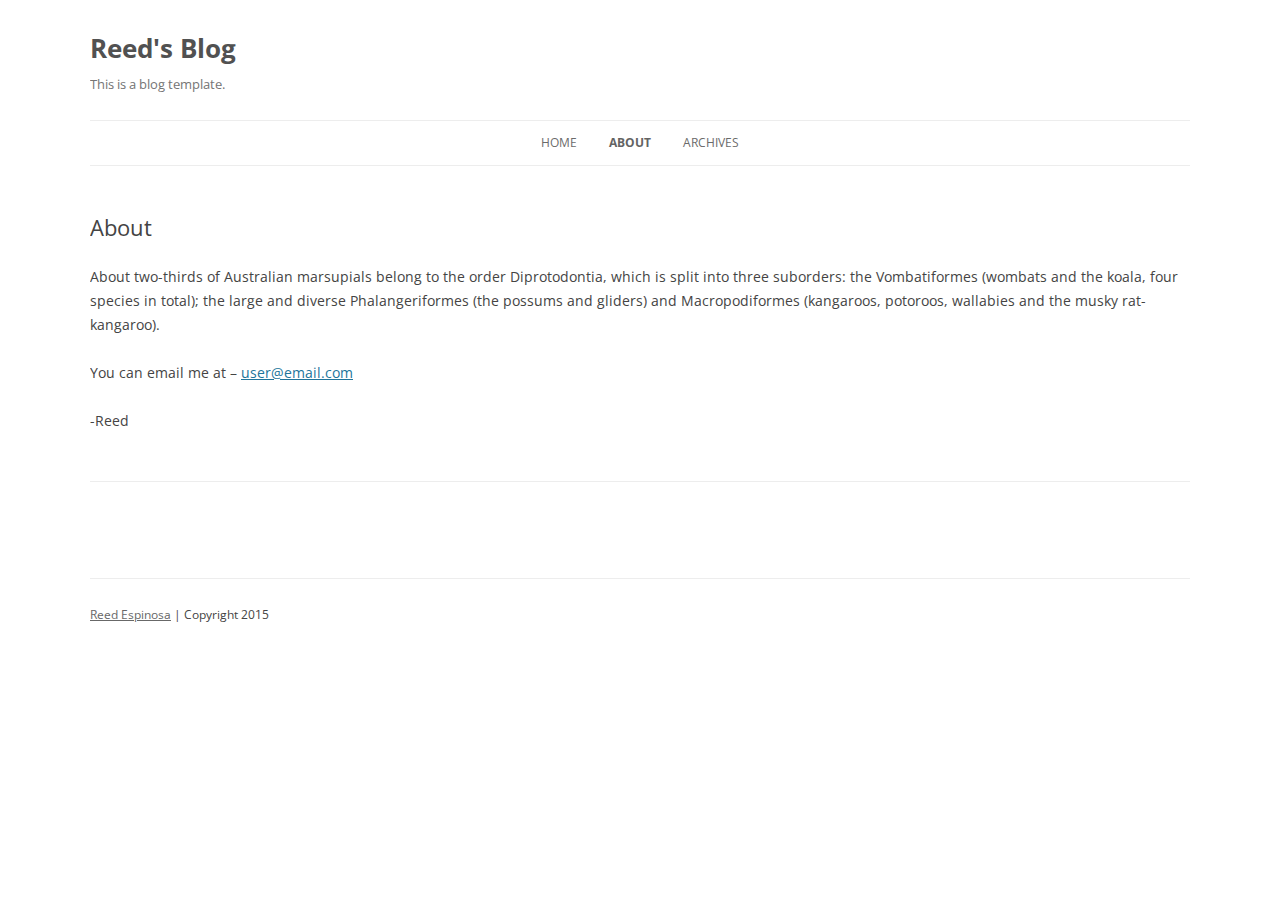
<file: about.html>
<!DOCTYPE html>
<!--[if IE 7]>
<html class="ie ie7" lang="en-US">
<![endif]-->
<!--[if IE 8]>
<html class="ie ie8" lang="en-US">
<![endif]-->
<!--[if !(IE 7) | !(IE 8)  ]><!-->
<html lang="en-US">
<!--<![endif]-->

<head>
    <meta charset="UTF-8" />
    <meta name="viewport" content="width=device-width" />
    <meta name="description" content="Reed's Blog" />
    <meta name="keywords" content="Reed, Espinosa, Blog" />
    <meta name="robots" content="follow, all" />
    <title>About | Reed's Blog</title>
    <link rel='stylesheet' id='twentytwelve-fonts-css' href='http://fonts.googleapis.com/css?family=Open+Sans:400italic,700italic,400,700&#038;subset=latin,latin-ext' type='text/css' media='all' />
    <link rel='stylesheet' id='twentytwelve-style-css' href='main.css' type='text/css' media='all' />
    <link rel='canonical' href='about.html' />
    <style type="text/css" id="custom-background-css">
        body.custom-background {
            background-color: #ffffff;
        }
    </style>
</head>

<body class="page page-template-default custom-background full-width custom-background-white custom-font-enabled single-author">
    <div id="page" class="hfeed site">
        <header id="masthead" class="site-header" role="banner">
            <hgroup>
                <h1 class="site-title"><a href="index.html" title="Reed's Blog" rel="home">Reed's Blog</a></h1>
                <h2 class="site-description">This is a blog template.</h2>
            </hgroup>

            <nav id="site-navigation" class="main-navigation" role="navigation">
                <h3 class="menu-toggle">Menu</h3>
                <a class="assistive-text" href="#content" title="Skip to content">Skip to content</a>
                <div class="nav-menu">
                    <ul>
                        <li><a href="index.html">Home</a></li>
                        <li class="page_item current_page_item"><a href="about.html">About</a></li>
                        <li class="page_item"><a href="archives.html">Archives</a></li>
                    </ul>
                </div>
            </nav>
            <!-- #site-navigation -->

        </header>
        <!-- #masthead -->

        <div id="main" class="wrapper">

            <div id="primary" class="site-content">
                <div id="content" role="main">

                    <article>
                        <header class="entry-header">
                            <h1 class="entry-title">About</h1>
                        </header>

                        <div class="entry-content">
                            <p>About two-thirds of Australian marsupials belong to the order Diprotodontia, which is split into three suborders: the Vombatiformes (wombats and the koala, four species in total); the large and diverse Phalangeriformes (the possums and gliders) and Macropodiformes (kangaroos, potoroos, wallabies and the musky rat-kangaroo). </p>
                            <p>You can email me at &#8211; <a href="mailto:wespi1@umbc.edu">user@email.com</a>
                                <p>-Reed</p>
                        </div>
                        <!-- .entry-content -->
                        <footer class="entry-meta">
                        </footer>
                        <!-- .entry-meta -->
                    </article>
                    <!-- #post -->

                    <div id="comments" class="comments-area">

                    </div>
                    <!-- #comments .comments-area -->
                </div>
                <!-- #content -->
            </div>
            <!-- #primary -->

        </div>
        <!-- #main .wrapper -->
        <footer id="colophon" role="contentinfo">
            <div class="site-info">
                <a href="/about">Reed Espinosa</a> | Copyright 2015
            </div>
            <!-- .site-info -->
        </footer>
        <!-- #colophon -->
    </div>
    <!-- #page -->

</body>

</html>
</file>
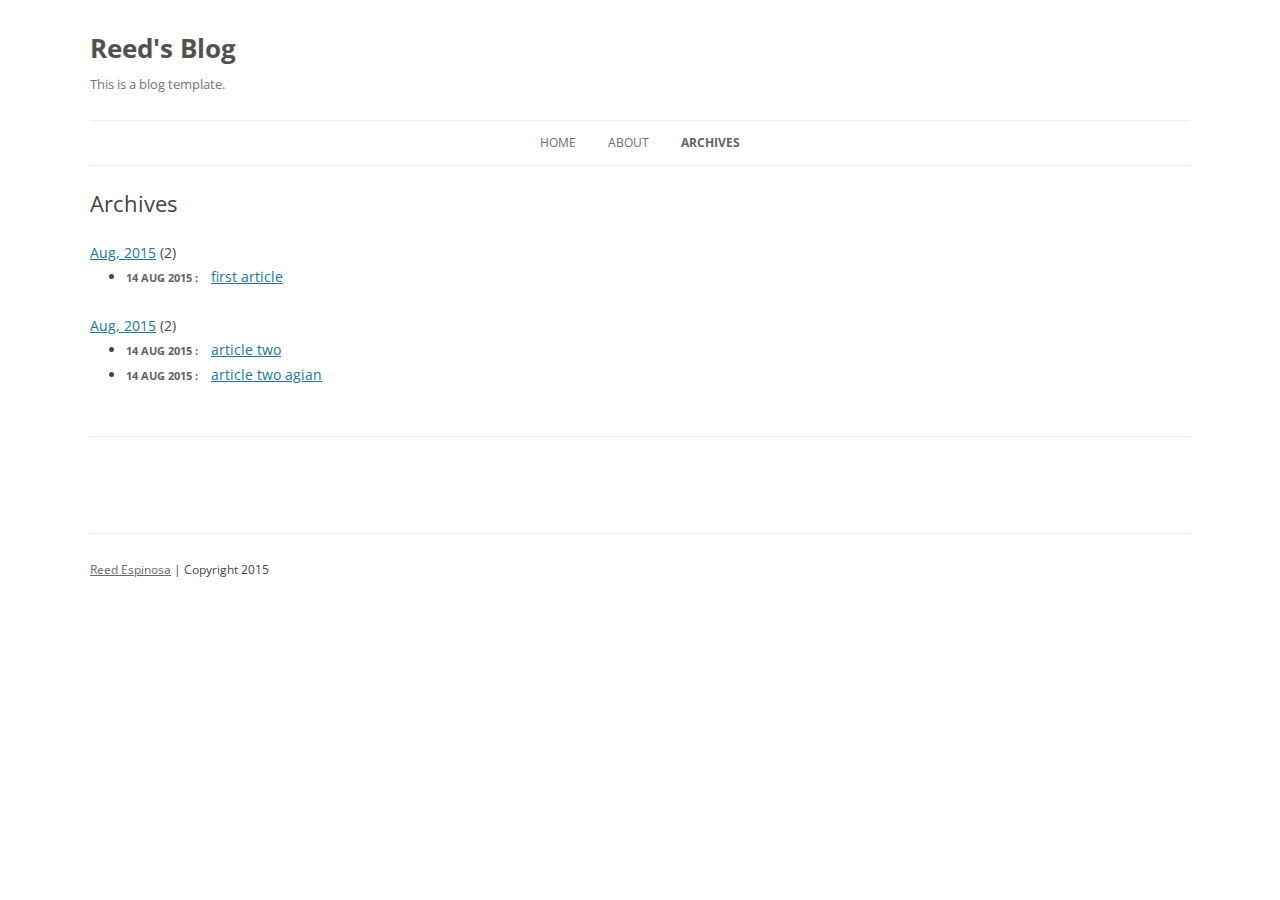
<file: archives.html>
<!DOCTYPE html>
<!--[if IE 7]>
<html class="ie ie7" lang="en-US">
<![endif]-->
<!--[if IE 8]>
<html class="ie ie8" lang="en-US">
<![endif]-->
<!--[if !(IE 7) | !(IE 8)  ]><!-->
<html lang="en-US">
<!--<![endif]-->

<head>
    <meta charset="UTF-8" />
    <meta name="viewport" content="width=device-width" />
    <meta name="description" content="Reed's Blog" />
    <meta name="keywords" content="Reed, Espinosa, Blog" />
    <meta name="robots" content="follow, all" />
    <title>Archives | Reed's Blog</title>
    <link rel='stylesheet' id='twentytwelve-fonts-css' href='http://fonts.googleapis.com/css?family=Open+Sans:400italic,700italic,400,700&#038;subset=latin,latin-ext' type='text/css' media='all' />
    <link rel='stylesheet' id='twentytwelve-style-css' href='main.css' type='text/css' media='all' />
    <style type="text/css" id="custom-background-css">
        body.custom-background {
            background-color: #ffffff;
        }
    </style>
</head>

<body class="page page-template page-template-page-templates page-template-archives page-template-page-templatesarchives-php custom-background full-width custom-background-white custom-font-enabled single-author">
    <div id="page" class="hfeed site">
        <header id="masthead" class="site-header" role="banner">
            <hgroup>
                <h1 class="site-title"><a href="index.html" title="Reed's Blog" rel="home">Reed's Blog</a></h1>
                <h2 class="site-description">This is a blog template.</h2>
            </hgroup>

            <nav id="site-navigation" class="main-navigation" role="navigation">
                <h3 class="menu-toggle">Menu</h3>
                <a class="assistive-text" href="#content" title="Skip to content">Skip to content</a>
                <div class="nav-menu">
                    <ul>
                        <li><a href="index.html">Home</a></li>
                        <li class="page_item"><a href="about.html">About</a></li>
                        <li class="page_item current_page_item"><a href="archives.html">Archives</a></li>
                    </ul>
                </div>
            </nav>
            <!-- #site-navigation -->

        </header>
        <!-- #masthead -->

        <div id="main" class="wrapper">

            <div id="primary" class="site-content" style="margin-top:0">
                <div id="content" role="main">

                    <article>
                        <header class="entry-header">
                            <h1 class="entry-title">Archives</h1>
                        </header>

                        <div class="entry-content">
                            <p>
                                <ul><a href='/2015/08/'>Aug, 2015</a> (2)
                                    <ul>
                                        <li><span class='archive-title' style='width:85px;display:inline-block'>14 Aug 2015 :</span><a href='index.html?page=article.html'>first article</a></li>
                                    </ul>
                                </ul>
                                <ul><a href='/2015/08/'>Aug, 2015</a> (2)
                                    <ul>
                                        <li><span class='archive-title' style='width:85px;display:inline-block'>14 Aug 2015 :</span><a href='index.html?page=article2.html'>article two</a></li>
                                        <li><span class='archive-title' style='width:85px;display:inline-block'>14 Aug 2015 :</span><a href='index.html?page=article2.html'>article two agian</a></li>
                                    </ul>
                                </ul>
                            </p>
                        </div>
                        <!-- .entry-content -->
                        <footer class="entry-meta">
                        </footer>
                        <!-- .entry-meta -->
                    </article>
                    <!-- #post -->

                    <div id="comments" class="comments-area">




                    </div>
                    <!-- #comments .comments-area -->
                </div>
                <!-- #content -->
            </div>
            <!-- #primary -->


        </div>
        <!-- #main .wrapper -->
        <footer id="colophon" role="contentinfo">
            <div class="site-info">
                <a href="/about">Reed Espinosa</a> | Copyright 2015
            </div>
            <!-- .site-info -->
        </footer>
        <!-- #colophon -->
    </div>
    <!-- #page -->

</body>

</html>
</file>
<file: main.css>
/*
Theme Name: Twenty Twelve
Theme URI: http://wordpress.org/extend/themes/twentytwelve
Author: the WordPress team, modified by Reed Espinosa
Author URI: http://wordpress.org/
Description: The 2012 theme for WordPress is a fully responsive theme that looks great on any device. Features include a front page template with its own widgets, an optional display font, styling for post formats on both index and single views, and an optional no-sidebar page template. Make it yours with a custom menu, header image, and background.
Version: 1.1
License: GNU General Public License v2 or later
License URI: http://www.gnu.org/licenses/gpl-2.0.html
Tags: light, gray, white, one-column, two-columns, right-sidebar, flexible-width, custom-background, custom-header, custom-menu, editor-style, featured-images, flexible-header, full-width-template, microformats, post-formats, rtl-language-support, sticky-post, theme-options, translation-ready
Text Domain: twentytwelve

This theme, like WordPress, is licensed under the GPL.
Use it to make something cool, have fun, and share what you've learned with others.
*/

/* =Notes
--------------------------------------------------------------
This stylesheet uses rem values with a pixel fallback. The rem
values (and line heights) are calculated using two variables:

$rembase:     14;
$line-height: 24;

---------- Examples

* Use a pixel value with a rem fallback for font-size, padding, margins, etc.
	padding: 5px 0;
	padding: 0.357142857rem 0; (5 / $rembase)

* Set a font-size and then set a line-height based on the font-size
	font-size: 16px
	font-size: 1.142857143rem; (16 / $rembase)
	line-height: 1.5; ($line-height / 16)

---------- Vertical spacing

Vertical spacing between most elements should use 24px or 48px
to maintain vertical rhythm:

.my-new-div {
	margin: 24px 0;
	margin: 1.714285714rem 0; ( 24 / $rembase )
}

---------- Further reading

http://snook.ca/archives/html_and_css/font-size-with-rem
http://blog.typekit.com/2011/11/09/type-study-sizing-the-legible-letter/


/* =Reset
-------------------------------------------------------------- */

html, body, div, span, applet, object, iframe, h1, h2, h3, h4, h5, h6, p, blockquote, pre, a, abbr, acronym, address, big, cite, code, del, dfn, em, img, ins, kbd, q, s, samp, small, strike, strong, sub, sup, tt, var, b, u, i, center, dl, dt, dd, ol, ul, li, fieldset, form, label, legend, table, caption, tbody, tfoot, thead, tr, th, td, article, aside, canvas, details, embed, figure, figcaption, footer, header, hgroup, menu, nav, output, ruby, section, summary, time, mark, audio, video {
	margin: 0;
	padding: 0;
	border: 0;
	font-size: 100%;
	vertical-align: baseline;
}
body {
	line-height: 1;
}
ol,
ul {
	list-style: none;
}
blockquote,
q {
	quotes: none;
}
blockquote:before,
blockquote:after,
q:before,
q:after {
	content: '';
	content: none;
}
table {
	border-collapse: collapse;
	border-spacing: 0;
}
caption,
th,
td {
	font-weight: normal;
	text-align: left;
}
h1,
h2,
h3,
h4,
h5,
h6 {
	clear: both;
}
html {
	overflow-y: scroll;
	font-size: 100%;
	-webkit-text-size-adjust: 100%;
	-ms-text-size-adjust: 100%;
}
a:focus {
	outline: thin dotted;
}
article,
aside,
details,
figcaption,
figure,
footer,
header,
hgroup,
nav,
section {
	display: block;
}
audio,
canvas,
video {
	display: inline-block;
}
audio:not([controls]) {
	display: none;
}
del {
	color: #333;
}
ins {
	background: #fff9c0;
	text-decoration: none;
}
hr {
	background-color: #ccc;
	border: 0;
	height: 1px;
	margin: 24px;
	margin-bottom: 1.714285714rem;
}
sub,
sup {
	font-size: 75%;
	line-height: 0;
	position: relative;
	vertical-align: baseline;
}
sup {
	top: -0.5em;
}
sub {
	bottom: -0.25em;
}
small {
	font-size: smaller;
}
img {
	border: 0;
	-ms-interpolation-mode: bicubic;
}

/* Clearing floats */
.clear:after,
.wrapper:after,
.format-status .entry-header:after {
	clear: both;
}
.clear:before,
.clear:after,
.wrapper:before,
.wrapper:after,
.format-status .entry-header:before,
.format-status .entry-header:after {
	display: table;
	content: "";
}


/* =Repeatable patterns
-------------------------------------------------------------- */

/* Small headers */
.archive-title,
.page-title,
.widget-title,
.entry-content th,
.comment-content th {
	font-size: 11px;
	font-size: 0.785714286rem;
	line-height: 2.181818182;
	font-weight: bold;
	text-transform: uppercase;
	color: #636363;
}

/* Shared Post Format styling */
article.format-quote footer.entry-meta,
article.format-link footer.entry-meta,
article.format-status footer.entry-meta {
	font-size: 11px;
	font-size: 0.785714286rem;
	line-height: 2.181818182;
}

/* Form fields, general styles first */
button,
input,
textarea {
	border: 1px solid #ccc;
	border-radius: 3px;
	font-family: inherit;
	padding: 6px;
	padding: 0.428571429rem;
}
button,
input {
    line-height: normal;
}
textarea {
	font-size: 100%;
	overflow: auto;
	vertical-align: top;
}

/* Reset non-text input types */
input[type="checkbox"],
input[type="radio"],
input[type="file"],
input[type="hidden"],
input[type="image"],
input[type="color"] {
	border: 0;
	border-radius: 0;
	padding: 0;
}

/* Buttons */
.menu-toggle,
input[type="submit"],
input[type="button"],
input[type="reset"],
article.post-password-required input[type=submit],
li.bypostauthor cite span {
	padding: 6px 10px;
	padding: 0.428571429rem 0.714285714rem;
	font-size: 11px;
	font-size: 0.785714286rem;
	line-height: 1.428571429;
	font-weight: normal;
	color: #7c7c7c;
	background-color: #e6e6e6;
	background-repeat: repeat-x;
	background-image: -moz-linear-gradient(top, #f4f4f4, #e6e6e6);
	background-image: -ms-linear-gradient(top, #f4f4f4, #e6e6e6);
	background-image: -webkit-linear-gradient(top, #f4f4f4, #e6e6e6);
	background-image: -o-linear-gradient(top, #f4f4f4, #e6e6e6);
	background-image: linear-gradient(top, #f4f4f4, #e6e6e6);
	border: 1px solid #d2d2d2;
	border-radius: 3px;
	box-shadow: 0 1px 2px rgba(64, 64, 64, 0.1);
}
.menu-toggle,
button,
input[type="submit"],
input[type="button"],
input[type="reset"] {
	cursor: pointer;
}
button[disabled],
input[disabled] {
    cursor: default;
}
.menu-toggle:hover,
button:hover,
input[type="submit"]:hover,
input[type="button"]:hover,
input[type="reset"]:hover,
article.post-password-required input[type=submit]:hover {
	color: #5e5e5e;
	background-color: #ebebeb;
	background-repeat: repeat-x;
	background-image: -moz-linear-gradient(top, #f9f9f9, #ebebeb);
	background-image: -ms-linear-gradient(top, #f9f9f9, #ebebeb);
	background-image: -webkit-linear-gradient(top, #f9f9f9, #ebebeb);
	background-image: -o-linear-gradient(top, #f9f9f9, #ebebeb);
	background-image: linear-gradient(top, #f9f9f9, #ebebeb);
}
.menu-toggle:active,
.menu-toggle.toggled-on,
button:active,
input[type="submit"]:active,
input[type="button"]:active,
input[type="reset"]:active {
	color: #757575;
	background-color: #e1e1e1;
	background-repeat: repeat-x;
	background-image: -moz-linear-gradient(top, #ebebeb, #e1e1e1);
	background-image: -ms-linear-gradient(top, #ebebeb, #e1e1e1);
	background-image: -webkit-linear-gradient(top, #ebebeb, #e1e1e1);
	background-image: -o-linear-gradient(top, #ebebeb, #e1e1e1);
	background-image: linear-gradient(top, #ebebeb, #e1e1e1);
	box-shadow: inset 0 0 8px 2px #c6c6c6, 0 1px 0 0 #f4f4f4;
	border: none;
}
li.bypostauthor cite span {
	color: #fff;
	background-color: #21759b;
	background-image: none;
	border: 1px solid #1f6f93;
	border-radius: 2px;
	box-shadow: none;
	padding: 0;
}

/* Responsive images */
.entry-content img,
.comment-content img,
.widget img {
	max-width: 100%; /* Fluid images for posts, comments, and widgets */
}
img[class*="align"],
img[class*="wp-image-"],
img[class*="attachment-"] {
	height: auto; /* Make sure images with WordPress-added height and width attributes are scaled correctly */
}
img.size-full,
img.size-large,
img.header-image,
img.wp-post-image {
	max-width: 100%;
	height: auto; /* Make sure images with WordPress-added height and width attributes are scaled correctly */
}

/* Make sure videos and embeds fit their containers */
embed,
iframe,
object,
video {
	max-width: 100%;
}
.entry-content .twitter-tweet-rendered {
	max-width: 100% !important; /* Override the Twitter embed fixed width */
}

/* Images */
.alignleft {
	float: left;
}
.alignright {
	float: right;
}
.aligncenter {
	display: block;
	margin-left: auto;
	margin-right: auto;
}
.entry-content img,
.comment-content img,
.widget img,
img.header-image,
.author-avatar img,
img.wp-post-image {
	/* Add fancy borders to all WordPress-added images but not things like badges and icons and the like */
	border-radius: 3px;
	box-shadow: 0 1px 4px rgba(0, 0, 0, 0.2);
}
.wp-caption {
	max-width: 100%; /* Keep wide captions from overflowing their container. */
	padding: 4px;
}
.wp-caption .wp-caption-text,
.gallery-caption,
.entry-caption {
	font-style: italic;
	font-size: 12px;
	font-size: 0.857142857rem;
	line-height: 2;
	color: #757575;
}
img.wp-smiley,
.rsswidget img {
	border: 0;
	border-radius: 0;
	box-shadow: none;
	margin-bottom: 0;
	margin-top: 0;
	padding: 0;
}
.entry-content dl.gallery-item {
	margin: 0;
}
.gallery-item a,
.gallery-caption {
	width: 90%;
}
.gallery-item a {
	display: block;
}
.gallery-caption a {
	display: inline;
}
.gallery-columns-1 .gallery-item a {
	max-width: 100%;
	width: auto;
}
.gallery .gallery-icon img {
	height: auto;
	max-width: 90%;
	padding: 5%;
}
.gallery-columns-1 .gallery-icon img {
	padding: 3%;
}

/* Navigation */
.site-content nav {
	clear: both;
	line-height: 2;
	overflow: hidden;
}
#nav-above {
	padding: 24px 0;
	padding: 1.714285714rem 0;
}
#nav-above {
	display: none;
}
.paged #nav-above {
	display: block;
}
.nav-previous,
.previous-image {
	float: left;
	width: 50%;
}
.nav-next,
.next-image {
	float: right;
	text-align: right;
	width: 50%;
}
.nav-single + .comments-area,
#comment-nav-above {
	margin: 48px 0;
	margin: 3.428571429rem 0;
}

/* Author profiles */
.author .archive-header {
	margin-bottom: 24px;
	margin-bottom: 1.714285714rem;
}
.author-info {
	border-top: 1px solid #ededed;
	margin: 24px 0;
	margin: 1.714285714rem 0;
	padding-top: 24px;
	padding-top: 1.714285714rem;
	overflow: hidden;
}
.author-description p {
	color: #757575;
	font-size: 13px;
	font-size: 0.928571429rem;
	line-height: 1.846153846;
}
.author.archive .author-info {
	border-top: 0;
	margin: 0 0 48px;
	margin: 0 0 3.428571429rem;
}
.author.archive .author-avatar {
	margin-top: 0;
}


/* =Basic structure
-------------------------------------------------------------- */

/* Body, links, basics */
html {
	font-size: 87.5%;
}
body {
	font-size: 14px;
	font-size: 1rem;
	font-family: Helvetica, Arial, sans-serif;
	text-rendering: optimizeLegibility;
	color: #444;
}
body.custom-font-enabled {
	font-family: "Open Sans", Helvetica, Arial, sans-serif;
}
a {
	outline: none;
	color: #21759b;
}
a:hover {
	color: #0f3647;
}

/* Assistive text */
.assistive-text,
.site .screen-reader-text {
	position: absolute !important;
	clip: rect(1px, 1px, 1px, 1px);
}
.main-navigation .assistive-text:hover,
.main-navigation .assistive-text:active,
.main-navigation .assistive-text:focus {
	background: #fff;
	border: 2px solid #333;
	border-radius: 3px;
	clip: auto !important;
	color: #000;
	display: block;
	font-size: 12px;
	padding: 12px;
	position: absolute;
	top: 5px;
	left: 5px;
	z-index: 100000; /* Above WP toolbar */
}

/* Page structure */
.site {
	padding: 0 24px;
	padding: 0 1.714285714rem;
	background-color: #fff;
}
.site-content {
	margin: 24px 0 0;
	margin: 1.714285714rem 0 0;
}
.widget-area {
	margin: 24px 0 0;
	margin: 1.714285714rem 0 0;
}

/* Header */
.site-header {
	padding: 24px 0;
	padding: 1.714285714rem 0;
}
.site-header h1,
.site-header h2 {
	text-align: center;
}
.site-header h1 a,
.site-header h2 a {
	color: #515151;
	display: inline-block;
	text-decoration: none;
}
.site-header h1 a:hover,
.site-header h2 a:hover {
	color: #21759b;
}
.site-header h1 {
	font-size: 24px;
	font-size: 1.714285714rem;
	line-height: 1.285714286;
	margin-bottom: 14px;
	margin-bottom: 1rem;
}
.site-header h2 {
	font-weight: normal;
	font-size: 13px;
	font-size: 0.928571429rem;
	line-height: 1.846153846;
	color: #757575;
}
.header-image {
	margin-top: 24px;
	margin-top: 1.714285714rem;
}

/* Navigation Menu */
.main-navigation {
	margin-top: 24px;
	margin-top: 1.714285714rem;
	text-align: center;
}
.main-navigation li {
	margin-top: 24px;
	margin-top: 1.714285714rem;
	font-size: 12px;
	font-size: 0.857142857rem;
	line-height: 1.42857143;
}
.main-navigation a {
	color: #5e5e5e;
}
.main-navigation a:hover {
	color: #21759b;
}
.main-navigation ul.nav-menu,
.main-navigation div.nav-menu > ul {
	display: none;
}
.main-navigation ul.nav-menu.toggled-on,
.menu-toggle {
	display: inline-block;
}

/* Banner */
section[role="banner"] {
	margin-bottom: 48px;
	margin-bottom: 3.428571429rem;
}

/* Sidebar */
.widget-area .widget {
	-webkit-hyphens: auto;
	-moz-hyphens: auto;
	hyphens: auto;
	margin-bottom: 48px;
	margin-bottom: 3.428571429rem;
	word-wrap: break-word;
}
.widget-area .widget h3 {
	margin-bottom: 24px;
	margin-bottom: 1.714285714rem;
}
.widget-area .widget p,
.widget-area .widget li,
.widget-area .widget .textwidget {
	font-size: 13px;
	font-size: 0.928571429rem;
	line-height: 1.846153846;
}
.widget-area .widget p {
	margin-bottom: 24px;
	margin-bottom: 1.714285714rem;
}
.widget-area .textwidget ul {
	list-style: disc outside;
	margin: 0 0 24px;
	margin: 0 0 1.714285714rem;
}
.widget-area .textwidget li {
	margin-left: 36px;
	margin-left: 2.571428571rem;
}
.widget-area .widget a {
	color: #757575;
}
.widget-area .widget a:hover {
	color: #21759b;
}
.widget-area #s {
	width: 53.66666666666%; /* define a width to avoid dropping a wider submit button */
}

/* Footer */
footer[role="contentinfo"] {
	border-top: 1px solid #ededed;
	clear: both;
	font-size: 12px;
	font-size: 0.857142857rem;
	line-height: 2;
	/*max-width: 960px;
	max-width: 68.571428571rem;*/
	margin-top: 24px;
	margin-top: 1.714285714rem;
	margin-left: auto;
	margin-right: auto;
	padding: 24px 0;
	padding: 1.714285714rem 0;
}
footer[role="contentinfo"] a {
	color: #686868;
}
footer[role="contentinfo"] a:hover {
	color: #21759b;
}


/* =Main content and comment content
-------------------------------------------------------------- */

.entry-meta {
	clear: both;
}
.entry-header {
	margin-bottom: 24px;
	margin-bottom: 1.714285714rem;
}
.entry-header img.wp-post-image {
	margin-bottom: 24px;
	margin-bottom: 1.714285714rem;
}
.entry-header .entry-title {
	font-size: 20px;
	font-size: 1.428571429rem;
	line-height: 1.2;
	font-weight: normal;
}
.entry-header .entry-title a {
	text-decoration: none;
}
.entry-header .entry-format {
	margin-top: 24px;
	margin-top: 1.714285714rem;
	font-weight: normal;
}
.entry-header .comments-link {
	margin-top: 24px;
	margin-top: 1.714285714rem;
	font-size: 13px;
	font-size: 0.928571429rem;
	line-height: 1.846153846;
	color: #757575;
}
.comments-link a,
.entry-meta a {
	color: #757575;
}
.comments-link a:hover,
.entry-meta a:hover {
	color: #21759b;
}
article.sticky .featured-post {
	border-top: 4px double #ededed;
	border-bottom: 4px double #ededed;
	color: #757575;
	font-size: 13px;
	font-size: 0.928571429rem;
	line-height: 3.692307692;
	margin-bottom: 24px;
	margin-bottom: 1.714285714rem;
	text-align: center;
}
.entry-content,
.entry-summary,
.mu_register {
	line-height: 1.714285714;
}
.entry-content h1,
.comment-content h1,
.entry-content h2,
.comment-content h2,
.entry-content h3,
.comment-content h3,
.entry-content h4,
.comment-content h4,
.entry-content h5,
.comment-content h5,
.entry-content h6,
.comment-content h6 {
	margin: 24px 0;
	margin: 1.714285714rem 0;
	line-height: 1.714285714;
}
.entry-content h1,
.comment-content h1 {
	font-size: 21px;
	font-size: 1.5rem;
	line-height: 1.5;
}
.entry-content h2,
.comment-content h2,
.mu_register h2 {
	font-size: 18px;
	font-size: 1.285714286rem;
	line-height: 1.6;
}
.entry-content h3,
.comment-content h3 {
	font-size: 16px;
	font-size: 1.142857143rem;
	line-height: 1.846153846;
}
.entry-content h4,
.comment-content h4 {
	font-size: 14px;
	font-size: 1rem;
	line-height: 1.846153846;
}
.entry-content h5,
.comment-content h5 {
	font-size: 13px;
	font-size: 0.928571429rem;
	line-height: 1.846153846;
}
.entry-content h6,
.comment-content h6 {
	font-size: 12px;
	font-size: 0.857142857rem;
	line-height: 1.846153846;
}
.entry-content p,
.entry-summary p,
.comment-content p,
.mu_register p {
	margin: 0 0 24px;
	margin: 0 0 1.714285714rem;
	line-height: 1.714285714;
}
.entry-content ol,
.comment-content ol,
.entry-content ul,
.comment-content ul,
.mu_register ul {
	margin: 0 0 24px;
	margin: 0 0 1.714285714rem;
	line-height: 1.714285714;
}
.entry-content ul ul,
.comment-content ul ul,
.entry-content ol ol,
.comment-content ol ol,
.entry-content ul ol,
.comment-content ul ol,
.entry-content ol ul,
.comment-content ol ul {
	margin-bottom: 0;
}
.entry-content ul,
.comment-content ul,
.mu_register ul {
	list-style: disc outside;
}
.entry-content ol,
.comment-content ol {
	list-style: decimal outside;
}
.entry-content li,
.comment-content li,
.mu_register li {
	margin: 0 0 0 36px;
	margin: 0 0 0 2.571428571rem;
}
.entry-content blockquote,
.comment-content blockquote {
	margin-bottom: 24px;
	margin-bottom: 1.714285714rem;
	padding: 24px;
	padding: 1.714285714rem;
	font-style: italic;
}
.entry-content blockquote p:last-child,
.comment-content blockquote p:last-child {
	margin-bottom: 0;
}
.entry-content code,
.comment-content code {
	font-family: Consolas, Monaco, Lucida Console, monospace;
	font-size: 12px;
	font-size: 0.857142857rem;
	line-height: 2;
}
.entry-content pre,
.comment-content pre {
	border: 1px solid #ededed;
	color: #666;
	font-family: Consolas, Monaco, Lucida Console, monospace;
	font-size: 12px;
	font-size: 0.857142857rem;
	line-height: 1.714285714;
	margin: 24px 0;
	margin: 1.714285714rem 0;
	overflow: auto;
	padding: 24px;
	padding: 1.714285714rem;
}
.entry-content pre code,
.comment-content pre code {
	display: block;
}
.entry-content abbr,
.comment-content abbr,
.entry-content dfn,
.comment-content dfn,
.entry-content acronym,
.comment-content acronym {
	border-bottom: 1px dotted #666;
	cursor: help;
}
.entry-content address,
.comment-content address {
	display: block;
	line-height: 1.714285714;
	margin: 0 0 24px;
	margin: 0 0 1.714285714rem;
}
img.alignleft {
	margin: 12px 24px 12px 0;
	margin: 0.857142857rem 1.714285714rem 0.857142857rem 0;
}
img.alignright {
	margin: 12px 0 12px 24px;
	margin: 0.857142857rem 0 0.857142857rem 1.714285714rem;
}
img.aligncenter {
	margin-top: 12px;
	margin-top: 0.857142857rem;
	margin-bottom: 12px;
	margin-bottom: 0.857142857rem;
}
.entry-content embed,
.entry-content iframe,
.entry-content object,
.entry-content video {
	margin-bottom: 24px;
	margin-bottom: 1.714285714rem;
}
.entry-content dl,
.comment-content dl {
	margin: 0 24px;
	margin: 0 1.714285714rem;
}
.entry-content dt,
.comment-content dt {
	font-weight: bold;
	line-height: 1.714285714;
}
.entry-content dd,
.comment-content dd {
	line-height: 1.714285714;
	margin-bottom: 24px;
	margin-bottom: 1.714285714rem;
}
.entry-content table,
.comment-content table {
	border-bottom: 1px solid #ededed;
	color: #757575;
	font-size: 12px;
	font-size: 0.857142857rem;
	line-height: 2;
	margin: 0 0 24px;
	margin: 0 0 1.714285714rem;
	width: 100%;
}
.entry-content table caption,
.comment-content table caption {
	font-size: 16px;
	font-size: 1.142857143rem;
	margin: 24px 0;
	margin: 1.714285714rem 0;
}
.entry-content td,
.comment-content td {
	border-top: 1px solid #ededed;
	padding: 6px 10px 6px 0;
}
.site-content article {
	border-bottom: 1px solid #ededed;
	margin-bottom: 72px;
	margin-bottom: 5.142857143rem;
	padding-bottom: 24px;
	padding-bottom: 1.714285714rem;
	word-wrap: break-word;
	-webkit-hyphens: auto;
	-moz-hyphens: auto;
	hyphens: auto;
}
.page-links {
	clear: both;
	line-height: 1.714285714;
}
footer.entry-meta {
	margin-top: 24px;
	margin-top: 1.714285714rem;
	font-size: 13px;
	font-size: 0.928571429rem;
	line-height: 1.846153846;
	color: #757575;
}
.single-author .entry-meta .by-author {
	display: none;
}
.mu_register h2 {
	color: #757575;
	font-weight: normal;
}


/* =Archives
-------------------------------------------------------------- */

.archive-header,
.page-header {
	margin-bottom: 48px;
	margin-bottom: 3.428571429rem;
	padding-bottom: 22px;
	padding-bottom: 1.571428571rem;
	border-bottom: 1px solid #ededed;
}
.archive-meta {
	color: #757575;
	font-size: 12px;
	font-size: 0.857142857rem;
	line-height: 2;
	margin-top: 22px;
	margin-top: 1.571428571rem;
}


/* =Single image attachment view
-------------------------------------------------------------- */

.article.attachment {
	overflow: hidden;
}
.image-attachment div.attachment {
	text-align: center;
}
.image-attachment div.attachment p {
	text-align: center;
}
.image-attachment div.attachment img {
	display: block;
	height: auto;
	margin: 0 auto;
	max-width: 100%;
}
.image-attachment .entry-caption {
	margin-top: 8px;
	margin-top: 0.571428571rem;
}


/* =Aside post format
-------------------------------------------------------------- */

article.format-aside h1 {
	margin-bottom: 24px;
	margin-bottom: 1.714285714rem;
}
article.format-aside h1 a {
	text-decoration: none;
	color: #4d525a;
}
article.format-aside h1 a:hover {
	color: #2e3542;
}
article.format-aside .aside {
	padding: 24px 24px 0;
	padding: 1.714285714rem;
	background: #d2e0f9;
	border-left: 22px solid #a8bfe8;
}
article.format-aside p {
	font-size: 13px;
	font-size: 0.928571429rem;
	line-height: 1.846153846;
	color: #4a5466;
}
article.format-aside blockquote:last-child,
article.format-aside p:last-child {
	margin-bottom: 0;
}


/* =Post formats
-------------------------------------------------------------- */

/* Image posts */
article.format-image footer h1 {
	font-size: 13px;
	font-size: 0.928571429rem;
	line-height: 1.846153846;
	font-weight: normal;
}
article.format-image footer h2 {
	font-size: 11px;
	font-size: 0.785714286rem;
	line-height: 2.181818182;
}
article.format-image footer a h2 {
	font-weight: normal;
}

/* Link posts */
article.format-link header {
	padding: 0 10px;
	padding: 0 0.714285714rem;
	float: right;
	font-size: 11px;
	font-size: 0.785714286rem;
	line-height: 2.181818182;
	font-weight: bold;
	font-style: italic;
	text-transform: uppercase;
	color: #848484;
	background-color: #ebebeb;
	border-radius: 3px;
}
article.format-link .entry-content {
	max-width: 80%;
	float: left;
}
article.format-link .entry-content a {
	font-size: 22px;
	font-size: 1.571428571rem;
	line-height: 1.090909091;
	text-decoration: none;
}

/* Quote posts */
article.format-quote .entry-content p {
	margin: 0;
	padding-bottom: 24px;
	padding-bottom: 1.714285714rem;
}
article.format-quote .entry-content blockquote {
	display: block;
	padding: 24px 24px 0;
	padding: 1.714285714rem 1.714285714rem 0;
	font-size: 15px;
	font-size: 1.071428571rem;
	line-height: 1.6;
	font-style: normal;
	color: #6a6a6a;
	background: #efefef;
}

/* Status posts */
.format-status .entry-header {
	margin-bottom: 24px;
	margin-bottom: 1.714285714rem;
}
.format-status .entry-header header {
	display: inline-block;
}
.format-status .entry-header h1 {
	font-size: 15px;
	font-size: 1.071428571rem;
	font-weight: normal;
	line-height: 1.6;
	margin: 0;
}
.format-status .entry-header h2 {
	font-size: 12px;
	font-size: 0.857142857rem;
	font-weight: normal;
	line-height: 2;
	margin: 0;
}
.format-status .entry-header header a {
	color: #757575;
}
.format-status .entry-header header a:hover {
	color: #21759b;
}
.format-status .entry-header img {
	float: left;
	margin-right: 21px;
	margin-right: 1.5rem;
}


/* =Comments
-------------------------------------------------------------- */

.comments-title {
	margin-bottom: 48px;
	margin-bottom: 3.428571429rem;
	font-size: 16px;
	font-size: 1.142857143rem;
	line-height: 1.5;
	font-weight: normal;
}
.comments-area article {
	margin: 24px 0;
	margin: 1.714285714rem 0;
}
.comments-area article header {
	margin: 0 0 48px;
	margin: 0 0 3.428571429rem;
	overflow: hidden;
	position: relative;
}
.comments-area article header img {
	float: left;
	padding: 0;
	line-height: 0;
}
.comments-area article header cite,
.comments-area article header time {
	display: block;
	margin-left: 85px;
	margin-left: 6.071428571rem;
}
.comments-area article header cite {
	font-style: normal;
	font-size: 15px;
	font-size: 1.071428571rem;
	line-height: 1.42857143;
}
.comments-area article header time {
	line-height: 1.714285714;
	text-decoration: none;
	font-size: 12px;
	font-size: 0.857142857rem;
	color: #5e5e5e;
}
.comments-area article header a {
	text-decoration: none;
	color: #5e5e5e;
}
.comments-area article header a:hover {
	color: #21759b;
}
.comments-area article header cite a {
	color: #444;
}
.comments-area article header cite a:hover {
	text-decoration: underline;
}
.comments-area article header h4 {
	position: absolute;
	top: 0;
	right: 0;
	padding: 6px 12px;
	padding: 0.428571429rem 0.857142857rem;
	font-size: 12px;
	font-size: 0.857142857rem;
	font-weight: normal;
	color: #fff;
	background-color: #0088d0;
	background-repeat: repeat-x;
	background-image: -moz-linear-gradient(top, #009cee, #0088d0);
	background-image: -ms-linear-gradient(top, #009cee, #0088d0);
	background-image: -webkit-linear-gradient(top, #009cee, #0088d0);
	background-image: -o-linear-gradient(top, #009cee, #0088d0);
	background-image: linear-gradient(top, #009cee, #0088d0);
	border-radius: 3px;
	border: 1px solid #007cbd;
}
.comments-area li.bypostauthor cite span {
	position: absolute;
	margin-left: 5px;
	margin-left: 0.357142857rem;
	padding: 2px 5px;
	padding: 0.142857143rem 0.357142857rem;
	font-size: 10px;
	font-size: 0.714285714rem;
}
a.comment-reply-link,
a.comment-edit-link {
	color: #686868;
	font-size: 13px;
	font-size: 0.928571429rem;
	line-height: 1.846153846;
}
a.comment-reply-link:hover,
a.comment-edit-link:hover {
	color: #21759b;
}
.commentlist .pingback {
	line-height: 1.714285714;
	margin-bottom: 24px;
	margin-bottom: 1.714285714rem;
}

/* Comment form */
#respond {
	margin-top: 48px;
	margin-top: 3.428571429rem;
}
#respond h3#reply-title {
	font-size: 16px;
	font-size: 1.142857143rem;
	line-height: 1.5;
}
#respond h3#reply-title #cancel-comment-reply-link {
	margin-left: 10px;
	margin-left: 0.714285714rem;
	font-weight: normal;
	font-size: 12px;
	font-size: 0.857142857rem;
}
#respond form {
	margin: 24px 0;
	margin: 1.714285714rem 0;
}
#respond form p {
	margin: 11px 0;
	margin: 0.785714286rem 0;
}
#respond form p.logged-in-as {
	margin-bottom: 24px;
	margin-bottom: 1.714285714rem;
}
#respond form label {
	display: block;
	line-height: 1.714285714;
}
#respond form input[type="text"],
#respond form textarea {
	-moz-box-sizing: border-box;
	box-sizing: border-box;
	font-size: 12px;
	font-size: 0.857142857rem;
	line-height: 1.714285714;
	padding: 10px;
	padding: 0.714285714rem;
	width: 100%;
}
#respond form p.form-allowed-tags {
	margin: 0;
	font-size: 12px;
	font-size: 0.857142857rem;
	line-height: 2;
	color: #5e5e5e;
}
.required {
	color: red;
}


/* =Front page template
-------------------------------------------------------------- */

.entry-page-image {
	margin-bottom: 14px;
	margin-bottom: 1rem;
}
.template-front-page .site-content article {
	border: 0;
	margin-bottom: 0;
}
.template-front-page .widget-area {
	clear: both;
	float: none;
	width: auto;
	padding-top: 24px;
	padding-top: 1.714285714rem;
	border-top: 1px solid #ededed;
}
.template-front-page .widget-area .widget li {
	margin: 8px 0 0;
	margin: 0.571428571rem 0 0;
	font-size: 13px;
	font-size: 0.928571429rem;
	line-height: 1.714285714;
	list-style-type: square;
	list-style-position: inside;
}
.template-front-page .widget-area .widget li a {
	color: #757575;
}
.template-front-page .widget-area .widget li a:hover {
	color: #21759b;
}
.template-front-page .widget-area .widget_text img {
	float: left;
	margin: 8px 24px 8px 0;
	margin: 0.571428571rem 1.714285714rem 0.571428571rem 0;
}


/* =Widgets
-------------------------------------------------------------- */

.widget-area .widget ul ul {
	margin-left: 12px;
	margin-left: 0.857142857rem;
}
.widget_rss li {
	margin: 12px 0;
	margin: 0.857142857rem 0;
}
.widget_recent_entries .post-date,
.widget_rss .rss-date {
	color: #aaa;
	font-size: 11px;
	font-size: 0.785714286rem;
	margin-left: 12px;
	margin-left: 0.857142857rem;
}
#wp-calendar {
	margin: 0;
	width: 100%;
	font-size: 13px;
	font-size: 0.928571429rem;
	line-height: 1.846153846;
	color: #686868;
}
#wp-calendar th,
#wp-calendar td,
#wp-calendar caption {
	text-align: left;
}
#wp-calendar #next {
	padding-right: 24px;
	padding-right: 1.714285714rem;
	text-align: right;
}
.widget_search label {
	display: block;
	font-size: 13px;
	font-size: 0.928571429rem;
	line-height: 1.846153846;
}
.widget_twitter li {
	list-style-type: none;
}
.widget_twitter .timesince {
	display: block;
	text-align: right;
}


/* =Plugins
----------------------------------------------- */

img#wpstats {
	display: block;
	margin: 0 auto 24px;
	margin: 0 auto 1.714285714rem;
}


/* =Media queries
-------------------------------------------------------------- */

/* Minimum width of 600 pixels. */
@media screen and (min-width: 600px) {
	.author-avatar {
		float: left;
		margin-top: 8px;
		margin-top: 0.571428571rem;
	}
	.author-description {
		float: right;
		width: 80%;
	}
	.site {
		margin: 0 auto;
		max-width: 960px;
		max-width: 78.571428571rem; /**/
		overflow: hidden;
	}
	.site-content {
		float: left;
		width: 65.104166667%;
	}
	body.template-front-page .site-content,
	body.single-attachment .site-content,
	body.full-width .site-content {
		width: 100%;
	}
	.widget-area {
		float: right;
		width: 26.041666667%;
	}
	.site-header h1,
	.site-header h2 {
		text-align: left;
	}
	.site-header h1 {
		font-size: 26px;
		font-size: 1.857142857rem;
		line-height: 1.846153846;
		margin-bottom: 0;
	}
	.main-navigation ul.nav-menu,
	.main-navigation div.nav-menu > ul {
		border-bottom: 1px solid #ededed;
		border-top: 1px solid #ededed;
		display: inline-block !important;
		text-align: left;
		width: 100%;
	}
	.main-navigation ul {
		margin: 0;
		text-indent: 0;
	}
	.main-navigation li a,
	.main-navigation li {
		display: inline-block;
		text-decoration: none;
	}
	.main-navigation li a {
		border-bottom: 0;
		color: #6a6a6a;
		line-height: 3.692307692;
		text-transform: uppercase;
		white-space: nowrap;
	}
	.main-navigation li a:hover {
		color: #000;
	}
	.main-navigation li {
		margin: 0 40px 0 0;
		margin: 0 2.857142857rem 0 0;
		position: relative;
	}
	.main-navigation li ul {
		display: none;
		margin: 0;
		padding: 0;
		position: absolute;
		top: 100%;
		z-index: 1;
	}
	.main-navigation li ul ul {
		top: 0;
		left: 100%;
	}
	.main-navigation ul li:hover > ul {
		border-left: 0;
		display: block;
	}
	.main-navigation li ul li a {
		background: #efefef;
		border-bottom: 1px solid #ededed;
		display: block;
		font-size: 11px;
		font-size: 0.785714286rem;
		line-height: 2.181818182;
		padding: 8px 10px;
		padding: 0.571428571rem 0.714285714rem;
		width: 180px;
		width: 12.85714286rem;
		white-space: normal;
	}
	.main-navigation li ul li a:hover {
		background: #e3e3e3;
		color: #444;
	}
	.main-navigation .current-menu-item > a,
	.main-navigation .current-menu-ancestor > a,
	.main-navigation .current_page_item > a,
	.main-navigation .current_page_ancestor > a {
		color: #636363;
		font-weight: bold;
	}
	.menu-toggle {
		display: none;
	}
	.entry-header .entry-title {
		font-size: 22px;
		font-size: 1.571428571rem;
	}
	#respond form input[type="text"] {
		width: 46.333333333%;
	}
	#respond form textarea.blog-textarea {
		width: 79.666666667%;
	}
	.template-front-page .site-content,
	.template-front-page article {
		overflow: hidden;
	}
	.template-front-page.has-post-thumbnail article {
		float: left;
		width: 47.916666667%;
	}
	.entry-page-image {
		float: right;
		margin-bottom: 0;
		width: 47.916666667%;
	}
	.template-front-page .widget-area .widget,
	.template-front-page.two-sidebars .widget-area .front-widgets {
		float: left;
		width: 51.875%;
		margin-bottom: 24px;
		margin-bottom: 1.714285714rem;
	}
	.template-front-page .widget-area .widget:nth-child(odd) {
		clear: right;
	}
	.template-front-page .widget-area .widget:nth-child(even),
	.template-front-page.two-sidebars .widget-area .front-widgets + .front-widgets {
		float: right;
		width: 39.0625%;
		margin: 0 0 24px;
		margin: 0 0 1.714285714rem;
	}
	.template-front-page.two-sidebars .widget,
	.template-front-page.two-sidebars .widget:nth-child(even) {
		float: none;
		width: auto;
	}
	.commentlist .children {
		margin-left: 48px;
		margin-left: 3.428571429rem;
	}
}

/* Minimum width of 960 pixels. */
@media screen and (min-width: 960px) {
	body {
		background-color: #e6e6e6;
	}
	body .site {
		padding: 0 40px;
		padding: 0 2.857142857rem;
		margin-top: 48px;
		margin-top: 3.428571429rem;
		margin-bottom: 48px;
		margin-bottom: 3.428571429rem;
		box-shadow: 0 2px 6px rgba(100, 100, 100, 0.3);
	}
	body.custom-background-empty {
		background-color: #fff;
	}
	body.custom-background-empty .site,
	body.custom-background-white .site {
		padding: 0;
		margin-top: 0;
		margin-bottom: 0;
		box-shadow: none;
	}
}


/* =Print
----------------------------------------------- */

@media print {
	body {
		background: none !important;
		color: #000;
		font-size: 10pt;
	}
	footer a[rel=bookmark]:link:after,
	footer a[rel=bookmark]:visited:after {
		content: " [" attr(href) "] "; /* Show URLs */
	}
	a {
		text-decoration: none;
	}
	.entry-content img,
	.comment-content img,
	.author-avatar img,
	img.wp-post-image {
		border-radius: 0;
		box-shadow: none;
	}
	.site {
		clear: both !important;
		display: block !important;
		float: none !important;
		max-width: 100%;
		position: relative !important;
	}
	.site-header {
		margin-bottom: 72px;
		margin-bottom: 5.142857143rem;
		text-align: left;
	}
	.site-header h1 {
		font-size: 21pt;
		line-height: 1;
		text-align: left;
	}
	.site-header h2 {
		color: #000;
		font-size: 10pt;
		text-align: left;
	}
	.site-header h1 a,
	.site-header h2 a {
		color: #000;
	}
	.author-avatar,
	#colophon,
	#respond,
	.commentlist .comment-edit-link,
	.commentlist .reply,
	.entry-header .comments-link,
	.entry-meta .edit-link a,
	.page-link,
	.site-content nav,
	.widget-area,
	img.header-image,
	.main-navigation {
		display: none;
	}
	.wrapper {
		border-top: none;
		box-shadow: none;
	}
	.site-content {
		margin: 0;
		width: auto;
	}
	.singular .entry-header .entry-meta {
		position: static;
	}
	.singular .site-content,
	.singular .entry-header,
	.singular .entry-content,
	.singular footer.entry-meta,
	.singular .comments-title {
		margin: 0;
		width: 100%;
	}
	.entry-header .entry-title,
	.entry-title,
	.singular .entry-title {
		font-size: 21pt;
	}
	footer.entry-meta,
	footer.entry-meta a {
		color: #444;
		font-size: 10pt;
	}
	.author-description {
		float: none;
		width: auto;
	}

	/* Comments */
	.commentlist > li.comment {
		background: none;
		position: relative;
		width: auto;
	}
	.commentlist .avatar {
		height: 39px;
		left: 2.2em;
		top: 2.2em;
		width: 39px;
	}
	.comments-area article header cite,
	.comments-area article header time {
		margin-left: 50px;
		margin-left: 3.57142857rem;
	}
}

/* remove mobile menu */
	.main-navigation ul.nav-menu,
	.main-navigation div.nav-menu > ul {
		border-bottom: 1px solid #ededed;
		border-top: 1px solid #ededed;
		display: inline-block !important;
		text-align: center; 
		width: 100%;
	}
	.main-navigation ul {
		margin: 0;
		text-indent: 0;
	}
	.main-navigation li a,
	.main-navigation li {
		display: inline-block;
		text-decoration: none;
	}
	.main-navigation li a {
		border-bottom: 0;
		color: #6a6a6a;
		line-height: 3.692307692;
		text-transform: uppercase;
	}
	.main-navigation li a:hover {
		color: #000;
	}
	.main-navigation li {
		/*margin: 0 40px 0 0;
		margin: 0 2.857142857rem 0 0;*/ 
		margin:0 1.0rem; /* margin around each item, make it even and centered */
		position: relative;
	}
	.main-navigation li ul {
		display: none;
		margin: 0;
		padding: 0;
		position: absolute;
		top: 100%;
		z-index: 1;
	}
	.main-navigation li ul ul {
		top: 0;
		left: 100%;
	}
	.main-navigation ul li:hover > ul {
		border-left: 0;
		display: block;
	}
	.main-navigation li ul li a {
		background: #efefef;
		border-bottom: 1px solid #ededed;
		display: block;
		font-size: 11px;
		font-size: 0.785714286rem;
		line-height: 2.181818182;
		padding: 8px 10px;
		padding: 0.571428571rem 0.714285714rem;
		width: 180px;
		width: 12.85714286rem;
	}
	.main-navigation li ul li a:hover {
		background: #e3e3e3;
		color: #444;
	}
	.main-navigation .current-menu-item > a,
	.main-navigation .current-menu-ancestor > a,
	.main-navigation .current_page_item > a,
	.main-navigation .current_page_ancestor > a {
		color: #636363;
		font-weight: bold;
	}
	.menu-toggle {
		display: none;
	}


.entry-content table.together { border-style:collapse; border:0; }
.entry-content table.together * td { padding:0; padding-right:10px; border-top:0 }
.entry-content table.together td.last { padding-right:0 }
</file>
